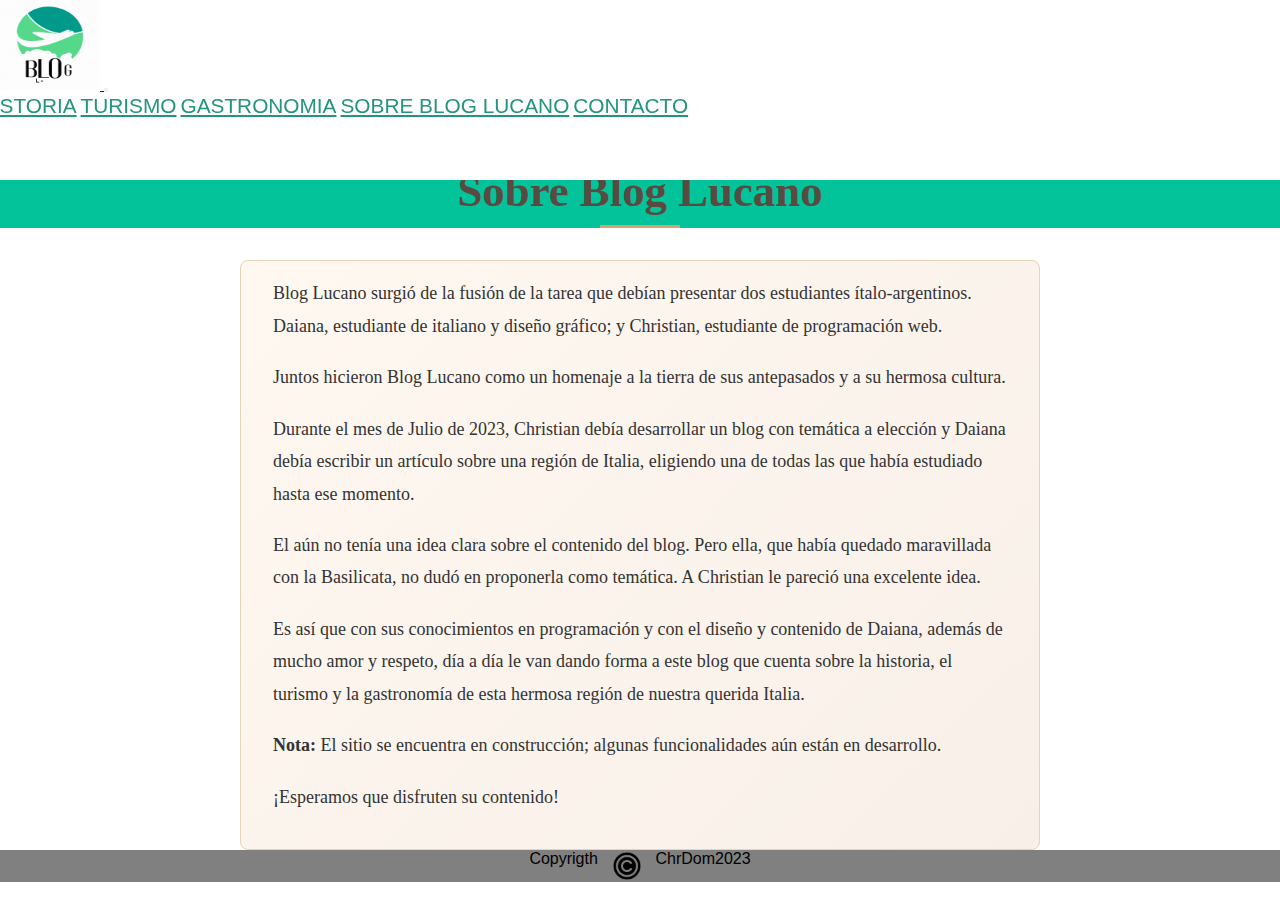
<file: sobreBlog.html>
<!DOCTYPE html>
<html lang="en">
<head>
    <meta charset="UTF-8">
    <meta name="viewport" content="width=device-width, initial-scale=1.0">
    <title>Blog Lucano - Sobre el Blog</title>
    <link href="https://cdn.jsdelivr.net/npm/bootstrap@5.3.1/dist/css/bootstrap.min.css" rel="stylesheet" integrity="sha384-4bw+/aepP/YC94hEpVNVgiZdgIC5+VKNBQNGCHeKRQN+PtmoHDEXuppvnDJzQIu9" crossorigin="anonymous">
    <link rel="stylesheet" href="style.css">
    <link href="https://fonts.googleapis.com/css2?family=Caveat&family=Comfortaa:wght@300&family=Flamenco:wght@300&family=Kalam:wght@300&family=Lemon&family=Neucha&family=Saira+Extra+Condensed:wght@100&display=swap" rel="stylesheet">
</head>
<body>
    <header>
        <nav class="navbar navbar-expand-lg bg-body-tertiary">
            <div class="container-fluid">
                <a class="navbar-brand" href="index.html#home">
                    <img src="./imagenes/logo_animado.gif" alt="logo" width="100" height="90">
                </a>
                <button class="navbar-toggler" type="button" data-bs-toggle="collapse" data-bs-target="#navbarNavAltMarkup" aria-controls="navbarNavAltMarkup" aria-expanded="false" aria-label="Toggle navigation">
                <span class="navbar-toggler-icon"></span>
                </button>
                <div class="collapse navbar-collapse navbar-nav" id="navbarNavAltMarkup">
                    <a class="nav-link" href="index.html#historia">Historia</a>
                    <a class="nav-link" href="turismo.html">Turismo</a>
                    <a class="nav-link" href="gastronomia.html">Gastronomia</a>
                    <a class="nav-link" href="sobreBlog.html">Sobre Blog Lucano</a>
                    <a class="nav-link" href="index.html#contact">Contacto</a>
                </div>
            </div>
        </nav> 
    </header>
    <br>   
    <h1 class="sobre tituloPag">
        Sobre Blog Lucano
    </h1>
    <main>
        <p>
            Blog Lucano surgió de la fusión de la tarea que debían presentar dos estudiantes ítalo-argentinos. Daiana, estudiante de italiano y diseño gráfico; y Christian, estudiante de programación web.
        </p>
        <p>
            Juntos hicieron Blog Lucano como un homenaje a la tierra de sus antepasados y a su hermosa cultura.
        </p>
        <p>
            Durante el mes de Julio de 2023, Christian debía desarrollar un blog con temática a elección y Daiana debía escribir un artículo sobre una región de Italia, eligiendo una de todas las que había estudiado hasta ese momento.
        </p>
        <p>
            El aún no tenía una idea clara sobre el contenido del blog. Pero ella, que había quedado maravillada con la Basilicata, no dudó en proponerla como temática. A Christian le pareció una excelente idea.
        </p>
        <p>
            Es así que con sus conocimientos en programación y con el diseño y contenido de Daiana, además de mucho amor y respeto, día a día le van dando forma a este blog que cuenta sobre la historia, el turismo y la gastronomía de esta hermosa región de nuestra querida Italia.
        </p>
        <p>
            <strong>Nota:</strong> El sitio se encuentra en construcción; algunas funcionalidades aún están en desarrollo.
          </p>
        <p>
            ¡Esperamos que disfruten su contenido!
        </p>
    </main>
    <footer>             
        <div class="card">
            <div class="card-body">
                <p class="card-title">Copyrigth</p>
                <img class="copy" src="./imagenes/copyright_icon.png" alt="icono_de_copyright" width="2.5%">
                <p class="card-text">ChrDom2023</p>
            </div>
        </div>
    </footer>    


    <script src="https://cdn.jsdelivr.net/npm/bootstrap@5.3.1/dist/js/bootstrap.bundle.min.js" integrity="sha384-HwwvtgBNo3bZJJLYd8oVXjrBZt8cqVSpeBNS5n7C8IVInixGAoxmnlMuBnhbgrkm" crossorigin="anonymous"></script>
</body>
</html>
</file>
<file: style.css>
/* Estilo para el Splash Screen */
#splash {
    position: fixed;
    top: 0;
    left: 0;
    width: 100%;
    height: 100%;
    background: #fff;
    z-index: 9999;
    display: flex;
    align-items: center;
    justify-content: center;
    opacity: 1;
    transition: opacity 0.5s ease-out;
  }
  
  .splash-content {
    text-align: center;
    padding: 2rem;
    background: rgba(0, 0, 0, 0.7);
    color: #fff;
    border-radius: 8px;
  }
  
  .splash-content h2 {
    margin-bottom: 1rem;
    font-size: 2rem;
  }
  
  .splash-content p {
    font-size: 1.2rem;
  }

/* Fin estilo para el Splash Screen */


* {
    margin: 0%;
    padding: 0%;
    box-sizing: border-box;
}

.titulos{
    font-family: 'Roboto Condensed', sans-serif;
    margin: 3% 0% 2% 5%;
}

p{
    font-size: large;
}


/* estilos de index.html */
/* barra de navegacion */
.navbar {
    width: 100%;
    height: 20%;
    display: flex;
    position: fixed;
    z-index: 100;
    background-color: #ffffff!important;
}

.navbar-collapse{
    position: relative;
    right: 3%;
    justify-content: space-evenly;
}

.nav-link{
    font-family: 'Mukta', sans-serif;
    font-size: 130%;
    text-transform: uppercase;
    color: #24947F!important;    
}
/* fin barra de navegacion */

/* encabezado */
.contenido {
    padding-top: 9%;
    width: 100%;
    background-image: url(imagenes/mar_fondo_portada.jpg);
    background-color: rgba(0,0,0,.2);
    background-blend-mode: soft-light;
    background-position: center;
}

.descubre{
    color: #ffffff;
    padding-bottom: 37%;
    font-family: 'Roboto Condensed', sans-serif;
    font-size: 350%;
}

.carousel{
    width: 100%;   
    height: 80%!important;
    display: flex;
    align-items: center;
    justify-content: center;
    box-sizing: border-box;
}

.carousel-inner{
    width: 100%;
    max-height: 35%!important;
}

.carousel-item img {
    object-fit: scale-down;
    height: 81vh;
    width: 100%!important;
}

.bienvenida{
    color: #ffffff;
    background-color: #1F5673;
    padding: 2%;
    text-align: center;
    font-family: 'Agency FB';
    font-size: 28px;
} 
/* fin encabezado */

.pagPrin p{
    font-family: 'Lato-Light', sans-serif; 
    margin: 1% 10% 1% 2%;
}

/* seccion historia */

.tituloHistoria{
    font-family: 'Roboto Condensed-Regular', sans-serif;
    margin-left: 2%;
    margin-top: 3%;
    border-bottom: 1px solid black;
    width: 45%;
}

/* PREHISTORIA Y EDAD ANTIGUA */
.edadAntigua1{
    margin: 0% 10% 0% 2%;
}

.parrafEdadAntigua1{
    margin: 0%!important;
    padding: 0%;
    display: flex;
    align-items: center;
}

.edadAntigua1 img{
    border-radius: 4%;
    margin-top: 3%;
    border: 2px solid #24947F;
}

.figEdadAntigua{
    text-align: center;
    font-size: small;
    font-family: 'Lato-Light', sans-serif;
}

.parrafEdadAntigua2{
    padding-top: 1%;
}

/*  */
.edadAntigua2{
    margin: 0% 10% 0% 2%;
} 

.parrafEdadAntigua3{
    margin: 0%!important;
    padding: 0%;
    display: flex;
    align-items: center;
}    

.edadAntigua2 img{
    border-radius: 4%;
    margin-top: 1%;
    border: 2px solid #24947F;
}

.edadAntigua3{
    margin: 0% 10% 0% 2%;
}

.parrafEdadAntigua4{
    margin: 0%!important;
    padding-top: 5%;
    padding-bottom: 0%;
    display: flex;
    align-items: center;
}

.edadAntigua3 img{
    margin-bottom: 0%;
    padding-bottom: 0%;
    border-radius: 4%;
    border: 2px solid #24947F;
}

.edadMedia1{
    margin: 0% 10% 0% 2%;
} 

.edadMedia1 img{
    margin-bottom: 0%;
    padding-bottom: 0%;
    border-radius: 4%;
    border: 2px solid #24947F;
}

.parrafEdadMedia1{
    margin: 0%!important;
    padding: 0%;
    display: flex;
    align-items: center;
}    

.edadMedia2{
    margin: 0% 10% 0% 2%;   
} 

.edadMedia2 img{
    border-radius: 4%;
    border: 2px solid #24947F;
}

.parrafEdadMedia2{
    margin: 0%!important;
    padding: 0%;
    display: flex;
    align-items: center;
}    

.parrafEdadMedia3{
    padding-bottom: 2%;
}

.edadModerna1{
    margin: 0% 10% 0% 2%;
}

.edadModerna1 img{
    border-radius: 4%;
    border: 2px solid #24947F;
}

.edadModerna2{
    display: flex;
    justify-content: center;
}

.parrafEdadModerna1{
    margin: 0%!important;
    padding: 0%;
    display: flex;
    align-items: center;
}    

.edadModerna3{
    margin: 0% 10% 0% 2%;
    display: flex;
    justify-content: center;
}

.edadModerna3 img{
    border-radius: 2%;
    border: 2px solid #24947F;
}



/* fin seccion historia */


/* contacto */

.contacto{
    font-family: 'Roboto Condensed-Regular', sans-serif;
    margin-left: 2%;
    margin-bottom: 2%;
    border-bottom: 1px solid black;
    width: 45%;
}

.mapsForm{
    display: flex;    
}

.maps{
    width: 50%;
    margin: 1%;
    padding: 1%;
    border: 1px solid black;
}

.formulario{
    width: 50%;
    margin: 1%;
    padding: 1%;
    border: 1px solid black;
    font-family: 'Lato-Light', sans-serif;
}
/* fin contacto */


/* footer */
.card{
    width: 100%;
    background-color: gray;
    border-radius: 0%;
}

.card-body{
    display: flex;
    justify-content: center;
}

.card-body p{
    font-family: 'Lato-Light', sans-serif;
    margin: 0%;
    font-size: medium;
}

.copy{
    margin: 0% 1%;
}
/* fin footer */
/* fin estilos index.html */



/* estilos turismo */

.img-fluid{
    padding-top: 9.3%;
}

.turismo{
    width: 100%;
    padding-bottom: 0.5%;
    background-image: url(imagenes/mar_fondo_portada.jpg);
    background-color: rgba(0,0,0,.2);
    background-blend-mode: soft-light;
}

.turismo p{
    padding-left: 2%;
}

.turismo h1{
    font-family: 'Roboto Condensed-Regular', sans-serif;
    margin-left: 2%;
    padding-top: 1%;
    border-bottom: 1px solid black;
    width: 45%; 
}

/* MATERA */
.subtituloMatera{
    font-family: 'mukta-Light', sans-serif;
    font-size: 300%;
    text-align: center;
    border: 2px solid #277DA1;
    margin: 0% 35%;
}

.matera{
    margin: 0% 2%;
    padding-top: 3%;
}

#parraf1Turi{
    padding: 0%;
}

.matera2{
    margin: 0% 2%;
}

.matera3{
    margin: 0% 2%;
}

.grotta{
    margin-top: 1.5%;
}

.mate3 p{
    padding-top: 2%;
}

#bordeGrotta{
    border-radius: 10%;
}
/* FIN MATERA */


/* POTENZA */
.subtituloPotenza{
    font-family: 'mukta-Light', sans-serif;
    font-size: 300%;
    text-align: center;
    border: 2px solid #277DA1;
    margin: 3% 35%;
}

.potenza{
    margin: 0% 2%;   
}

.potenza1{
    padding: 1%;    
}

.potenza2{
    padding-top: 2%;
    padding-right: 1.5%;
}

.potenza3{
    margin: 1% 2%;
}
/* FIN POTENZA */

/* MARATEA */
.subtituloMaratea{
    font-family: 'mukta-Light', sans-serif;
    font-size: 300%;
    text-align: center;
    border: 2px solid #277DA1;
    margin: 3% 35%;
}

.maratea{
    margin: 0% 2%;    
}

.maratea1{
    padding-top: 1%;  
}

.maratea1 p{
    padding: 2% 0%;
    
}


.maratea2 p{
    margin: 0% 2%;
    padding-bottom: 1%;
    font-size: 16px;
}


/* FIN MARATEA */

/* ACTIVIDADES AL AIRE LIBRE */

.actividades {
    background: linear-gradient(135deg, #f0ebe1, #d8c3a5);
    padding: 2rem;
    border-radius: 8px;
    box-shadow: 0 4px 10px rgba(0, 0, 0, 0.1);
    font-family: 'Georgia', serif;
    color: #333;
  }
  
  .actividades .titulos {
    font-size: 2rem;
    color: #5a3e36;
    text-align: center;
    margin-bottom: 1rem;
  }
  
  .actividades .subtitulo {
    font-size: 1.25rem;
    color: #7d5a50;
    text-align: center;
    margin-bottom: 1rem;
  }
  
  .actividades video {
    display: block;
    margin: 0 auto 1.5rem;
    border: 3px solid #7d5a50;
    border-radius: 4px;
  }
  
  .actividades p {
    line-height: 1.6;
    margin-bottom: 1rem;
  }
  
  .actividades ul {
    margin-left: 1.5rem;
    list-style-type: square;
    margin-bottom: 1.5rem;
  }
  
  .actividades img {
    border: 2px solid #7d5a50;
    border-radius: 4px;
    margin: 0.5rem;
  }

/* fin estilos turismo */


/* estilos gastronomia */

.subtituloGastro{
    font-family: 'mukta-Light', sans-serif;
}

.gastronomia {
    padding-top: 9%;
    background-color: #02C39A; 
    width: 100%;
    /* background-image: url(imagenes/mar_fondo_portada.jpg);
    background-color: rgba(0,0,0,.2);
    background-blend-mode: soft-light; */
}

/* Estilos generales para la sección */
section {
    background-color: #fff8f0;
    padding: 2rem;
    border: 1px solid #e5d4b7;
    border-radius: 8px;
    font-family: 'Georgia', serif;
    color: #4a3f35;
  }
  
  /* Título principal "Gastronomia" */
  .gastronomia.tituloPag {
    position: relative;
    font-size: 3rem;
    text-align: center;
    margin-bottom: 1.5rem;
  }
  
  /* Imagen decorativa sobre el título principal */
  .gastronomia.tituloPag::before {
    content: "";
    position: absolute;
    top: -60px;
    left: 50%;
    transform: translateX(-50%);
    background-image: url('imagenes/imagen'); /* Reemplaza con la ruta de tu imagen */
    background-size: contain;
    background-repeat: no-repeat;
    width: 60px;
    height: 60px;
  }
  
  /* Títulos secundarios (h5 con clase .titulos) */
  .titulos {
    position: relative;
    font-size: 1.8rem;
    text-align: center;
    margin: 2rem 0 1rem;
  }
  
  /* Ícono decorativo para títulos secundarios */
  .titulos::before {
    content: "";
    position: absolute;
    top: -40px;
    left: 50%;
    transform: translateX(-50%);
    background-image: url('imagenes/imagen'); /* Reemplaza con la ruta de tu imagen */
    background-size: contain;
    background-repeat: no-repeat;
    width: 40px;
    height: 40px;
  }
  
  /* Subtítulos (h5 con clase .subtitulo) */
  .subtitulo {
    position: relative;
    font-size: 1.4rem;
    margin: 1.5rem 0 0.8rem;
    padding-left: 50px;
  }
  
  /* Ícono decorativo para subtítulos */
  .subtitulo::before {
    content: "";
    position: absolute;
    left: 0;
    top: 50%;
    transform: translateY(-50%);
    background-image: url('imagenes/imagen'); /* Reemplaza con la ruta de tu imagen */
    background-size: 30px 30px;
    background-repeat: no-repeat;
    width: 30px;
    height: 30px;
  }

/* fin estilos gastronomia */


/* estilos sobre el blog */

.sobre {
    padding-top: 9%;
    background-color: #02C39A; 
    width: 100%;
    /* background-image: url(imagenes/mar_fondo_portada.jpg);
    background-color: rgba(0,0,0,.2);
    background-blend-mode: soft-light; */
}

/* Estilos específicos para la sección “sobre el blog” */

/* Título principal “Sobre Blog Lucano” */
h1.sobre.tituloPag {
    font-family: 'Playfair Display', serif;
    font-size: 2.8rem;
    text-align: center;
    margin: 2rem 0;
    color: #5a4b42;
    position: relative;
  }
  
  h1.sobre.tituloPag::after {
    content: "";
    display: block;
    width: 80px;
    height: 3px;
    background-color: #d4a373;
    margin: 0.5rem auto;
  }
  
  /* Contenido principal de la sección “sobre el blog” */
  h1.sobre.tituloPag + main {
    max-width: 800px;
    margin: 0 auto;
    padding: 1rem 2rem;
    background: linear-gradient(135deg, #fff8f0, #f7efe8);
    border: 1px solid #e5d4b7;
    border-radius: 8px;
    font-family: 'Merriweather', serif;
    font-size: 1.2rem;
    line-height: 1.8;
    color: #333;
  }
  
  h1.sobre.tituloPag + main p {
    margin-bottom: 1.2rem;
  }

/* fin estilos sobre el blog */


/* colores para la pagina
#02C39A
#20063B
#277DA1
#FFD639
#EDF2F4
 */
</file>
